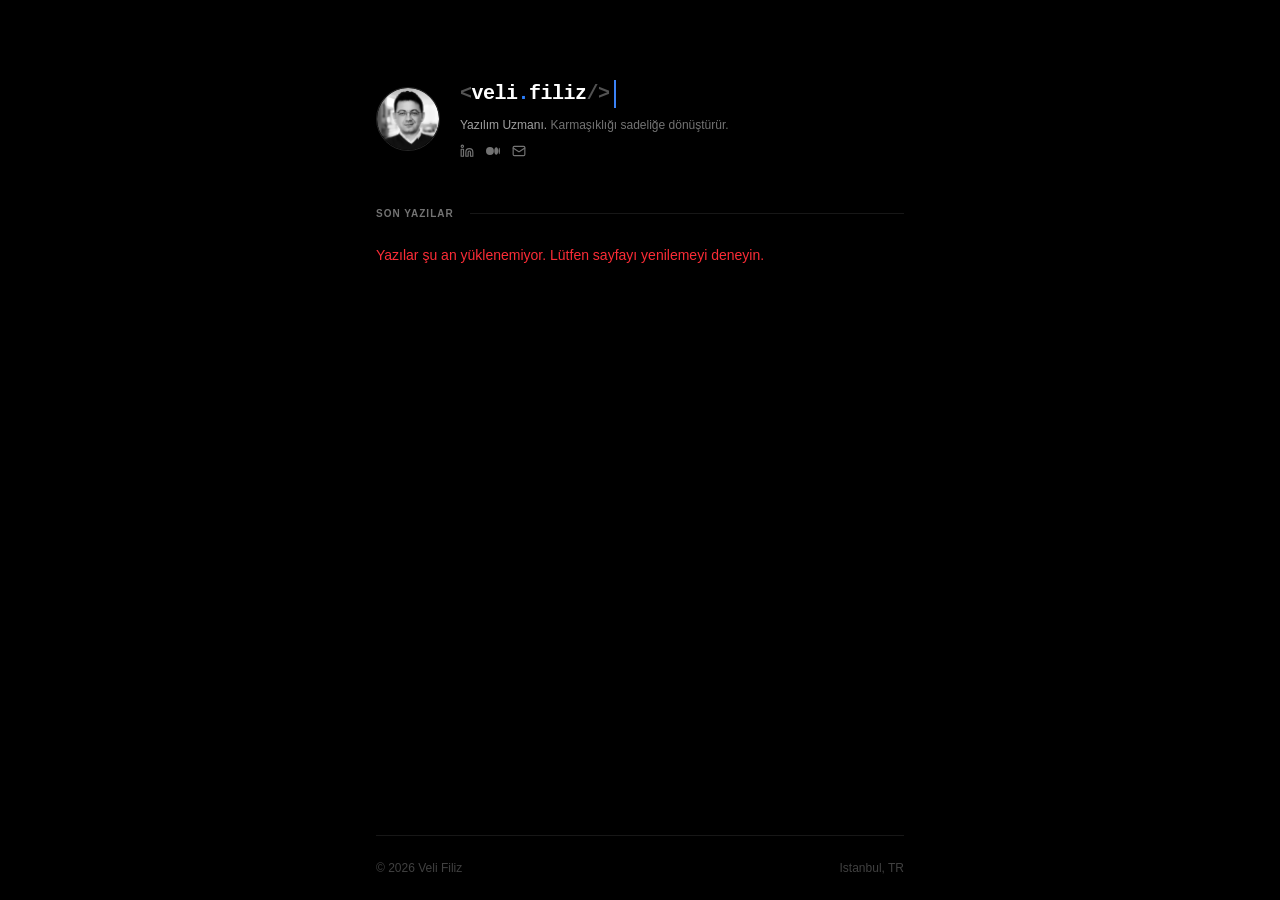
<file: index.html>
<!doctype html>
<html lang="tr">

<head>
    <meta charset="UTF-8" />
    <link rel="icon" type="image/x-icon" href="/assets/images/favicon.ico" />
    <link rel="apple-touch-icon" sizes="180x180" href="/assets/images/apple-touch-icon.png" />
    <link rel="icon" type="image/png" sizes="32x32" href="/assets/images/favicon-32x32.png" />
    <link rel="icon" type="image/png" sizes="16x16" href="/assets/images/favicon-16x16.png" />
    <link rel="manifest" href="/manifest.json" />
    <meta name="theme-color" content="#000000" />
    <meta name="viewport" content="width=device-width, initial-scale=1.0" />

    <!-- SEO Meta Tags -->
    <title>Veli Filiz | Yazılım Uzmanı & Full-stack Geliştirici</title>
    <meta name="description"
        content="Veli Filiz'in kişisel portfolyosu ve blogu. Yazılım geliştirme, teknoloji ve modern web teknolojileri üzerine yazılar." />
    <meta name="keywords"
        content="Veli Filiz, Yazılım Uzmanı, Full-stack Geliştirici, React, Node.js, Web Geliştirme, Blog" />
    <meta name="author" content="Veli Filiz" />
    <meta name="robots" content="index, follow" />

    <!-- Open Graph / Facebook -->
    <meta property="og:type" content="website" />
    <meta property="og:url" content="https://velifiliz.github.io/" />
    <meta property="og:title" content="Veli Filiz | Yazılım Uzmanı & Full-stack Geliştirici" />
    <meta property="og:description"
        content="Veli Filiz'in kişisel portfolyosu ve blogu. Yazılım geliştirme, teknoloji ve modern web teknolojileri üzerine yazılar." />
    <meta property="og:image" content="/assets/images/profile-pic.png" />

    <!-- Twitter -->
    <meta property="twitter:card" content="summary_large_image" />
    <meta property="twitter:url" content="https://velifiliz.github.io/" />
    <meta property="twitter:title" content="Veli Filiz | Yazılım Uzmanı & Full-stack Geliştirici" />
    <meta property="twitter:description"
        content="Veli Filiz'in kişisel portfolyosu ve blogu. Yazılım geliştirme, teknoloji ve modern web teknolojileri üzerine yazılar." />
    <meta property="twitter:image" content="/assets/images/profile-pic.png" />

    <link rel="canonical" href="https://velifiliz.github.io/" />
  <script type="module" crossorigin src="/assets/index-KSU3hnDP.js"></script>
  <link rel="stylesheet" crossorigin href="/assets/index-CmlulXfo.css">
</head>

<body>
    <div id="root"></div>
</body>

</html>
</file>
<file: assets/index-CmlulXfo.css>
pre code.hljs{display:block;overflow-x:auto;padding:1em}code.hljs{padding:3px 5px}.hljs{color:#c9d1d9;background:#0d1117}.hljs-doctag,.hljs-keyword,.hljs-meta .hljs-keyword,.hljs-template-tag,.hljs-template-variable,.hljs-type,.hljs-variable.language_{color:#ff7b72}.hljs-title,.hljs-title.class_,.hljs-title.class_.inherited__,.hljs-title.function_{color:#d2a8ff}.hljs-attr,.hljs-attribute,.hljs-literal,.hljs-meta,.hljs-number,.hljs-operator,.hljs-variable,.hljs-selector-attr,.hljs-selector-class,.hljs-selector-id{color:#79c0ff}.hljs-regexp,.hljs-string,.hljs-meta .hljs-string{color:#a5d6ff}.hljs-built_in,.hljs-symbol{color:#ffa657}.hljs-comment,.hljs-code,.hljs-formula{color:#8b949e}.hljs-name,.hljs-quote,.hljs-selector-tag,.hljs-selector-pseudo{color:#7ee787}.hljs-subst{color:#c9d1d9}.hljs-section{color:#1f6feb;font-weight:700}.hljs-bullet{color:#f2cc60}.hljs-emphasis{color:#c9d1d9;font-style:italic}.hljs-strong{color:#c9d1d9;font-weight:700}.hljs-addition{color:#aff5b4;background-color:#033a16}.hljs-deletion{color:#ffdcd7;background-color:#67060c}@layer properties{@supports ((-webkit-hyphens:none) and (not (margin-trim:inline))) or ((-moz-orient:inline) and (not (color:rgb(from red r g b)))){*,:before,:after,::backdrop{--tw-translate-x:0;--tw-translate-y:0;--tw-translate-z:0;--tw-rotate-x:initial;--tw-rotate-y:initial;--tw-rotate-z:initial;--tw-skew-x:initial;--tw-skew-y:initial;--tw-space-y-reverse:0;--tw-border-style:solid;--tw-gradient-position:initial;--tw-gradient-from:#0000;--tw-gradient-via:#0000;--tw-gradient-to:#0000;--tw-gradient-stops:initial;--tw-gradient-via-stops:initial;--tw-gradient-from-position:0%;--tw-gradient-via-position:50%;--tw-gradient-to-position:100%;--tw-leading:initial;--tw-font-weight:initial;--tw-tracking:initial;--tw-shadow:0 0 #0000;--tw-shadow-color:initial;--tw-shadow-alpha:100%;--tw-inset-shadow:0 0 #0000;--tw-inset-shadow-color:initial;--tw-inset-shadow-alpha:100%;--tw-ring-color:initial;--tw-ring-shadow:0 0 #0000;--tw-inset-ring-color:initial;--tw-inset-ring-shadow:0 0 #0000;--tw-ring-inset:initial;--tw-ring-offset-width:0px;--tw-ring-offset-color:#fff;--tw-ring-offset-shadow:0 0 #0000;--tw-blur:initial;--tw-brightness:initial;--tw-contrast:initial;--tw-grayscale:initial;--tw-hue-rotate:initial;--tw-invert:initial;--tw-opacity:initial;--tw-saturate:initial;--tw-sepia:initial;--tw-drop-shadow:initial;--tw-drop-shadow-color:initial;--tw-drop-shadow-alpha:100%;--tw-drop-shadow-size:initial;--tw-backdrop-blur:initial;--tw-backdrop-brightness:initial;--tw-backdrop-contrast:initial;--tw-backdrop-grayscale:initial;--tw-backdrop-hue-rotate:initial;--tw-backdrop-invert:initial;--tw-backdrop-opacity:initial;--tw-backdrop-saturate:initial;--tw-backdrop-sepia:initial;--tw-duration:initial;--tw-ease:initial;--tw-scale-x:1;--tw-scale-y:1;--tw-scale-z:1}}}@layer theme{:root,:host{--font-sans:ui-sans-serif,system-ui,sans-serif,"Apple Color Emoji","Segoe UI Emoji","Segoe UI Symbol","Noto Color Emoji";--font-mono:ui-monospace,SFMono-Regular,Menlo,Monaco,Consolas,"Liberation Mono","Courier New",monospace;--color-red-500:oklch(63.7% .237 25.331);--color-blue-300:oklch(80.9% .105 251.813);--color-blue-400:oklch(70.7% .165 254.624);--color-blue-500:oklch(62.3% .214 259.815);--color-neutral-200:oklch(92.2% 0 0);--color-neutral-300:oklch(87% 0 0);--color-neutral-400:oklch(70.8% 0 0);--color-neutral-500:oklch(55.6% 0 0);--color-neutral-600:oklch(43.9% 0 0);--color-neutral-700:oklch(37.1% 0 0);--color-neutral-800:oklch(26.9% 0 0);--color-neutral-900:oklch(20.5% 0 0);--color-black:#000;--color-white:#fff;--spacing:.25rem;--container-md:28rem;--container-xl:36rem;--text-xs:.75rem;--text-xs--line-height:calc(1/.75);--text-sm:.875rem;--text-sm--line-height:calc(1.25/.875);--text-base:1rem;--text-base--line-height: 1.5 ;--text-lg:1.125rem;--text-lg--line-height:calc(1.75/1.125);--text-xl:1.25rem;--text-xl--line-height:calc(1.75/1.25);--text-2xl:1.5rem;--text-2xl--line-height:calc(2/1.5);--text-3xl:1.875rem;--text-3xl--line-height: 1.2 ;--text-4xl:2.25rem;--text-4xl--line-height:calc(2.5/2.25);--font-weight-medium:500;--font-weight-bold:700;--tracking-tighter:-.05em;--tracking-tight:-.025em;--tracking-wide:.025em;--tracking-wider:.05em;--tracking-widest:.1em;--leading-tight:1.25;--leading-snug:1.375;--leading-relaxed:1.625;--radius-lg:.5rem;--radius-xl:.75rem;--radius-2xl:1rem;--radius-3xl:1.5rem;--ease-in-out:cubic-bezier(.4,0,.2,1);--animate-pulse:pulse 2s cubic-bezier(.4,0,.6,1)infinite;--blur-sm:8px;--blur-xl:24px;--default-transition-duration:.15s;--default-transition-timing-function:cubic-bezier(.4,0,.2,1);--default-font-family:var(--font-sans);--default-mono-font-family:var(--font-mono)}}@layer base{*,:after,:before,::backdrop{box-sizing:border-box;border:0 solid;margin:0;padding:0}::file-selector-button{box-sizing:border-box;border:0 solid;margin:0;padding:0}html,:host{-webkit-text-size-adjust:100%;-moz-tab-size:4;-o-tab-size:4;tab-size:4;line-height:1.5;font-family:var(--default-font-family,ui-sans-serif,system-ui,sans-serif,"Apple Color Emoji","Segoe UI Emoji","Segoe UI Symbol","Noto Color Emoji");font-feature-settings:var(--default-font-feature-settings,normal);font-variation-settings:var(--default-font-variation-settings,normal);-webkit-tap-highlight-color:transparent}hr{height:0;color:inherit;border-top-width:1px}abbr:where([title]){-webkit-text-decoration:underline dotted;text-decoration:underline dotted}h1,h2,h3,h4,h5,h6{font-size:inherit;font-weight:inherit}a{color:inherit;-webkit-text-decoration:inherit;text-decoration:inherit}b,strong{font-weight:bolder}code,kbd,samp,pre{font-family:var(--default-mono-font-family,ui-monospace,SFMono-Regular,Menlo,Monaco,Consolas,"Liberation Mono","Courier New",monospace);font-feature-settings:var(--default-mono-font-feature-settings,normal);font-variation-settings:var(--default-mono-font-variation-settings,normal);font-size:1em}small{font-size:80%}sub,sup{vertical-align:baseline;font-size:75%;line-height:0;position:relative}sub{bottom:-.25em}sup{top:-.5em}table{text-indent:0;border-color:inherit;border-collapse:collapse}:-moz-focusring{outline:auto}progress{vertical-align:baseline}summary{display:list-item}ol,ul,menu{list-style:none}img,svg,video,canvas,audio,iframe,embed,object{vertical-align:middle;display:block}img,video{max-width:100%;height:auto}button,input,select,optgroup,textarea{font:inherit;font-feature-settings:inherit;font-variation-settings:inherit;letter-spacing:inherit;color:inherit;opacity:1;background-color:#0000;border-radius:0}::file-selector-button{font:inherit;font-feature-settings:inherit;font-variation-settings:inherit;letter-spacing:inherit;color:inherit;opacity:1;background-color:#0000;border-radius:0}:where(select:is([multiple],[size])) optgroup{font-weight:bolder}:where(select:is([multiple],[size])) optgroup option{padding-inline-start:20px}::file-selector-button{margin-inline-end:4px}::-moz-placeholder{opacity:1}::placeholder{opacity:1}@supports (not (-webkit-appearance:-apple-pay-button)) or (contain-intrinsic-size:1px){::-moz-placeholder{color:currentColor}::placeholder{color:currentColor}@supports (color:color-mix(in lab,red,red)){::-moz-placeholder{color:color-mix(in oklab,currentcolor 50%,transparent)}::placeholder{color:color-mix(in oklab,currentcolor 50%,transparent)}}}textarea{resize:vertical}::-webkit-search-decoration{-webkit-appearance:none}::-webkit-date-and-time-value{min-height:1lh;text-align:inherit}::-webkit-datetime-edit{display:inline-flex}::-webkit-datetime-edit-fields-wrapper{padding:0}::-webkit-datetime-edit{padding-block:0}::-webkit-datetime-edit-year-field{padding-block:0}::-webkit-datetime-edit-month-field{padding-block:0}::-webkit-datetime-edit-day-field{padding-block:0}::-webkit-datetime-edit-hour-field{padding-block:0}::-webkit-datetime-edit-minute-field{padding-block:0}::-webkit-datetime-edit-second-field{padding-block:0}::-webkit-datetime-edit-millisecond-field{padding-block:0}::-webkit-datetime-edit-meridiem-field{padding-block:0}::-webkit-calendar-picker-indicator{line-height:1}:-moz-ui-invalid{box-shadow:none}button,input:where([type=button],[type=reset],[type=submit]){-webkit-appearance:button;-moz-appearance:button;appearance:button}::file-selector-button{-webkit-appearance:button;-moz-appearance:button;appearance:button}::-webkit-inner-spin-button{height:auto}::-webkit-outer-spin-button{height:auto}[hidden]:where(:not([hidden=until-found])){display:none!important}}@layer components;@layer utilities{.absolute{position:absolute}.relative{position:relative}.sticky{position:sticky}.top-0{top:calc(var(--spacing)*0)}.bottom-0{bottom:calc(var(--spacing)*0)}.left-0{left:calc(var(--spacing)*0)}.z-50{z-index:50}.-mx-4{margin-inline:calc(var(--spacing)*-4)}.mt-1{margin-top:calc(var(--spacing)*1)}.mt-2{margin-top:calc(var(--spacing)*2)}.mt-12{margin-top:calc(var(--spacing)*12)}.mt-auto{margin-top:auto}.mb-6{margin-bottom:calc(var(--spacing)*6)}.mb-8{margin-bottom:calc(var(--spacing)*8)}.mb-10{margin-bottom:calc(var(--spacing)*10)}.ml-1{margin-left:calc(var(--spacing)*1)}.ml-4{margin-left:calc(var(--spacing)*4)}.ml-auto{margin-left:auto}.line-clamp-2{-webkit-line-clamp:2;-webkit-box-orient:vertical;display:-webkit-box;overflow:hidden}.flex{display:flex}.hidden{display:none}.h-1{height:calc(var(--spacing)*1)}.h-3{height:calc(var(--spacing)*3)}.h-4{height:calc(var(--spacing)*4)}.h-8{height:calc(var(--spacing)*8)}.h-12{height:calc(var(--spacing)*12)}.h-14{height:calc(var(--spacing)*14)}.h-48{height:calc(var(--spacing)*48)}.h-\[1px\]{height:1px}.h-full{height:100%}.h-px{height:1px}.max-h-0{max-height:calc(var(--spacing)*0)}.max-h-32{max-height:calc(var(--spacing)*32)}.min-h-screen{min-height:100vh}.w-1{width:calc(var(--spacing)*1)}.w-3\/4{width:75%}.w-8{width:calc(var(--spacing)*8)}.w-12{width:calc(var(--spacing)*12)}.w-14{width:calc(var(--spacing)*14)}.w-full{width:100%}.max-w-md{max-width:var(--container-md)}.max-w-xl{max-width:var(--container-xl)}.min-w-0{min-width:calc(var(--spacing)*0)}.flex-1{flex:1}.shrink-0{flex-shrink:0}.flex-grow{flex-grow:1}.-translate-y-2{--tw-translate-y:calc(var(--spacing)*-2);translate:var(--tw-translate-x)var(--tw-translate-y)}.translate-y-0{--tw-translate-y:calc(var(--spacing)*0);translate:var(--tw-translate-x)var(--tw-translate-y)}.transform{transform:var(--tw-rotate-x,)var(--tw-rotate-y,)var(--tw-rotate-z,)var(--tw-skew-x,)var(--tw-skew-y,)}.animate-pulse{animation:var(--animate-pulse)}.cursor-pointer{cursor:pointer}.flex-col{flex-direction:column}.flex-wrap{flex-wrap:wrap}.items-center{align-items:center}.justify-between{justify-content:space-between}.justify-center{justify-content:center}.gap-0{gap:calc(var(--spacing)*0)}.gap-1{gap:calc(var(--spacing)*1)}.gap-2{gap:calc(var(--spacing)*2)}.gap-3{gap:calc(var(--spacing)*3)}.gap-4{gap:calc(var(--spacing)*4)}.gap-8{gap:calc(var(--spacing)*8)}:where(.space-y-1>:not(:last-child)){--tw-space-y-reverse:0;margin-block-start:calc(calc(var(--spacing)*1)*var(--tw-space-y-reverse));margin-block-end:calc(calc(var(--spacing)*1)*calc(1 - var(--tw-space-y-reverse)))}:where(.space-y-3>:not(:last-child)){--tw-space-y-reverse:0;margin-block-start:calc(calc(var(--spacing)*3)*var(--tw-space-y-reverse));margin-block-end:calc(calc(var(--spacing)*3)*calc(1 - var(--tw-space-y-reverse)))}:where(.space-y-4>:not(:last-child)){--tw-space-y-reverse:0;margin-block-start:calc(calc(var(--spacing)*4)*var(--tw-space-y-reverse));margin-block-end:calc(calc(var(--spacing)*4)*calc(1 - var(--tw-space-y-reverse)))}:where(.space-y-6>:not(:last-child)){--tw-space-y-reverse:0;margin-block-start:calc(calc(var(--spacing)*6)*var(--tw-space-y-reverse));margin-block-end:calc(calc(var(--spacing)*6)*calc(1 - var(--tw-space-y-reverse)))}.gap-x-6{-moz-column-gap:calc(var(--spacing)*6);column-gap:calc(var(--spacing)*6)}.gap-y-3{row-gap:calc(var(--spacing)*3)}.overflow-hidden{overflow:hidden}.rounded{border-radius:.25rem}.rounded-3xl{border-radius:var(--radius-3xl)}.rounded-full{border-radius:3.40282e38px}.rounded-lg{border-radius:var(--radius-lg)}.rounded-xl{border-radius:var(--radius-xl)}.border{border-style:var(--tw-border-style);border-width:1px}.border-t{border-top-style:var(--tw-border-style);border-top-width:1px}.border-blue-500\/10{border-color:#3080ff1a}@supports (color:color-mix(in lab,red,red)){.border-blue-500\/10{border-color:color-mix(in oklab,var(--color-blue-500)10%,transparent)}}.border-neutral-700{border-color:var(--color-neutral-700)}.border-neutral-800{border-color:var(--color-neutral-800)}.border-neutral-800\/50{border-color:#26262680}@supports (color:color-mix(in lab,red,red)){.border-neutral-800\/50{border-color:color-mix(in oklab,var(--color-neutral-800)50%,transparent)}}.border-neutral-900{border-color:var(--color-neutral-900)}.border-transparent{border-color:#0000}.bg-black\/80{background-color:#000c}@supports (color:color-mix(in lab,red,red)){.bg-black\/80{background-color:color-mix(in oklab,var(--color-black)80%,transparent)}}.bg-blue-500\/10{background-color:#3080ff1a}@supports (color:color-mix(in lab,red,red)){.bg-blue-500\/10{background-color:color-mix(in oklab,var(--color-blue-500)10%,transparent)}}.bg-neutral-800{background-color:var(--color-neutral-800)}.bg-neutral-900{background-color:var(--color-neutral-900)}.bg-neutral-900\/40{background-color:#17171766}@supports (color:color-mix(in lab,red,red)){.bg-neutral-900\/40{background-color:color-mix(in oklab,var(--color-neutral-900)40%,transparent)}}.bg-transparent{background-color:#0000}.bg-gradient-to-r{--tw-gradient-position:to right in oklab;background-image:linear-gradient(var(--tw-gradient-stops))}.from-transparent{--tw-gradient-from:transparent;--tw-gradient-stops:var(--tw-gradient-via-stops,var(--tw-gradient-position),var(--tw-gradient-from)var(--tw-gradient-from-position),var(--tw-gradient-to)var(--tw-gradient-to-position))}.via-neutral-500\/20{--tw-gradient-via:#73737333}@supports (color:color-mix(in lab,red,red)){.via-neutral-500\/20{--tw-gradient-via:color-mix(in oklab,var(--color-neutral-500)20%,transparent)}}.via-neutral-500\/20{--tw-gradient-via-stops:var(--tw-gradient-position),var(--tw-gradient-from)var(--tw-gradient-from-position),var(--tw-gradient-via)var(--tw-gradient-via-position),var(--tw-gradient-to)var(--tw-gradient-to-position);--tw-gradient-stops:var(--tw-gradient-via-stops)}.to-transparent{--tw-gradient-to:transparent;--tw-gradient-stops:var(--tw-gradient-via-stops,var(--tw-gradient-position),var(--tw-gradient-from)var(--tw-gradient-from-position),var(--tw-gradient-to)var(--tw-gradient-to-position))}.object-cover{-o-object-fit:cover;object-fit:cover}.p-4{padding:calc(var(--spacing)*4)}.p-8{padding:calc(var(--spacing)*8)}.px-2{padding-inline:calc(var(--spacing)*2)}.px-2\.5{padding-inline:calc(var(--spacing)*2.5)}.px-4{padding-inline:calc(var(--spacing)*4)}.px-6{padding-inline:calc(var(--spacing)*6)}.py-0{padding-block:calc(var(--spacing)*0)}.py-0\.5{padding-block:calc(var(--spacing)*.5)}.py-1{padding-block:calc(var(--spacing)*1)}.py-2{padding-block:calc(var(--spacing)*2)}.py-6{padding-block:calc(var(--spacing)*6)}.pt-2{padding-top:calc(var(--spacing)*2)}.pt-4{padding-top:calc(var(--spacing)*4)}.pt-12{padding-top:calc(var(--spacing)*12)}.text-center{text-align:center}.text-left{text-align:left}.font-mono{font-family:var(--font-mono)}.text-2xl{font-size:var(--text-2xl);line-height:var(--tw-leading,var(--text-2xl--line-height))}.text-base{font-size:var(--text-base);line-height:var(--tw-leading,var(--text-base--line-height))}.text-lg{font-size:var(--text-lg);line-height:var(--tw-leading,var(--text-lg--line-height))}.text-sm{font-size:var(--text-sm);line-height:var(--tw-leading,var(--text-sm--line-height))}.text-xs{font-size:var(--text-xs);line-height:var(--tw-leading,var(--text-xs--line-height))}.text-\[10px\]{font-size:10px}.leading-\[1\.8\]{--tw-leading:1.8;line-height:1.8}.leading-relaxed{--tw-leading:var(--leading-relaxed);line-height:var(--leading-relaxed)}.leading-snug{--tw-leading:var(--leading-snug);line-height:var(--leading-snug)}.leading-tight{--tw-leading:var(--leading-tight);line-height:var(--leading-tight)}.font-bold{--tw-font-weight:var(--font-weight-bold);font-weight:var(--font-weight-bold)}.font-medium{--tw-font-weight:var(--font-weight-medium);font-weight:var(--font-weight-medium)}.tracking-tight{--tw-tracking:var(--tracking-tight);letter-spacing:var(--tracking-tight)}.tracking-tighter{--tw-tracking:var(--tracking-tighter);letter-spacing:var(--tracking-tighter)}.tracking-wider{--tw-tracking:var(--tracking-wider);letter-spacing:var(--tracking-wider)}.tracking-widest{--tw-tracking:var(--tracking-widest);letter-spacing:var(--tracking-widest)}.whitespace-nowrap{white-space:nowrap}.text-blue-400{color:var(--color-blue-400)}.text-blue-500{color:var(--color-blue-500)}.text-neutral-200{color:var(--color-neutral-200)}.text-neutral-300{color:var(--color-neutral-300)}.text-neutral-400{color:var(--color-neutral-400)}.text-neutral-500{color:var(--color-neutral-500)}.text-neutral-600{color:var(--color-neutral-600)}.text-neutral-700{color:var(--color-neutral-700)}.text-red-500{color:var(--color-red-500)}.text-white{color:var(--color-white)}.lowercase{text-transform:lowercase}.uppercase{text-transform:uppercase}.opacity-0{opacity:0}.opacity-80{opacity:.8}.opacity-100{opacity:1}.shadow-lg{--tw-shadow:0 10px 15px -3px var(--tw-shadow-color,#0000001a),0 4px 6px -4px var(--tw-shadow-color,#0000001a);box-shadow:var(--tw-inset-shadow),var(--tw-inset-ring-shadow),var(--tw-ring-offset-shadow),var(--tw-ring-shadow),var(--tw-shadow)}.shadow-sm{--tw-shadow:0 1px 3px 0 var(--tw-shadow-color,#0000001a),0 1px 2px -1px var(--tw-shadow-color,#0000001a);box-shadow:var(--tw-inset-shadow),var(--tw-inset-ring-shadow),var(--tw-ring-offset-shadow),var(--tw-ring-shadow),var(--tw-shadow)}.grayscale{--tw-grayscale:grayscale(100%);filter:var(--tw-blur,)var(--tw-brightness,)var(--tw-contrast,)var(--tw-grayscale,)var(--tw-hue-rotate,)var(--tw-invert,)var(--tw-saturate,)var(--tw-sepia,)var(--tw-drop-shadow,)}.filter{filter:var(--tw-blur,)var(--tw-brightness,)var(--tw-contrast,)var(--tw-grayscale,)var(--tw-hue-rotate,)var(--tw-invert,)var(--tw-saturate,)var(--tw-sepia,)var(--tw-drop-shadow,)}.backdrop-blur-sm{--tw-backdrop-blur:blur(var(--blur-sm));-webkit-backdrop-filter:var(--tw-backdrop-blur,)var(--tw-backdrop-brightness,)var(--tw-backdrop-contrast,)var(--tw-backdrop-grayscale,)var(--tw-backdrop-hue-rotate,)var(--tw-backdrop-invert,)var(--tw-backdrop-opacity,)var(--tw-backdrop-saturate,)var(--tw-backdrop-sepia,);backdrop-filter:var(--tw-backdrop-blur,)var(--tw-backdrop-brightness,)var(--tw-backdrop-contrast,)var(--tw-backdrop-grayscale,)var(--tw-backdrop-hue-rotate,)var(--tw-backdrop-invert,)var(--tw-backdrop-opacity,)var(--tw-backdrop-saturate,)var(--tw-backdrop-sepia,)}.backdrop-blur-xl{--tw-backdrop-blur:blur(var(--blur-xl));-webkit-backdrop-filter:var(--tw-backdrop-blur,)var(--tw-backdrop-brightness,)var(--tw-backdrop-contrast,)var(--tw-backdrop-grayscale,)var(--tw-backdrop-hue-rotate,)var(--tw-backdrop-invert,)var(--tw-backdrop-opacity,)var(--tw-backdrop-saturate,)var(--tw-backdrop-sepia,);backdrop-filter:var(--tw-backdrop-blur,)var(--tw-backdrop-brightness,)var(--tw-backdrop-contrast,)var(--tw-backdrop-grayscale,)var(--tw-backdrop-hue-rotate,)var(--tw-backdrop-invert,)var(--tw-backdrop-opacity,)var(--tw-backdrop-saturate,)var(--tw-backdrop-sepia,)}.transition-all{transition-property:all;transition-timing-function:var(--tw-ease,var(--default-transition-timing-function));transition-duration:var(--tw-duration,var(--default-transition-duration))}.transition-colors{transition-property:color,background-color,border-color,outline-color,text-decoration-color,fill,stroke,--tw-gradient-from,--tw-gradient-via,--tw-gradient-to;transition-timing-function:var(--tw-ease,var(--default-transition-timing-function));transition-duration:var(--tw-duration,var(--default-transition-duration))}.transition-opacity{transition-property:opacity;transition-timing-function:var(--tw-ease,var(--default-transition-timing-function));transition-duration:var(--tw-duration,var(--default-transition-duration))}.transition-transform{transition-property:transform,translate,scale,rotate;transition-timing-function:var(--tw-ease,var(--default-transition-timing-function));transition-duration:var(--tw-duration,var(--default-transition-duration))}.duration-200{--tw-duration:.2s;transition-duration:.2s}.duration-300{--tw-duration:.3s;transition-duration:.3s}.duration-500{--tw-duration:.5s;transition-duration:.5s}.duration-1000{--tw-duration:1s;transition-duration:1s}.ease-in-out{--tw-ease:var(--ease-in-out);transition-timing-function:var(--ease-in-out)}.outline-none{--tw-outline-style:none;outline-style:none}@media(hover:hover){.group-hover\:translate-x-1:is(:where(.group):hover *){--tw-translate-x:calc(var(--spacing)*1);translate:var(--tw-translate-x)var(--tw-translate-y)}.group-hover\:scale-105:is(:where(.group):hover *){--tw-scale-x:105%;--tw-scale-y:105%;--tw-scale-z:105%;scale:var(--tw-scale-x)var(--tw-scale-y)}.group-hover\:text-neutral-400:is(:where(.group):hover *){color:var(--color-neutral-400)}.group-hover\:text-white:is(:where(.group):hover *){color:var(--color-white)}.group-hover\:opacity-80:is(:where(.group):hover *){opacity:.8}.group-hover\:opacity-100:is(:where(.group):hover *){opacity:1}.group-hover\:grayscale-0:is(:where(.group):hover *){--tw-grayscale:grayscale(0%);filter:var(--tw-blur,)var(--tw-brightness,)var(--tw-contrast,)var(--tw-grayscale,)var(--tw-hue-rotate,)var(--tw-invert,)var(--tw-saturate,)var(--tw-sepia,)var(--tw-drop-shadow,)}}.selection\:bg-blue-500\/30 ::-moz-selection{background-color:#3080ff4d}.selection\:bg-blue-500\/30 ::selection{background-color:#3080ff4d}@supports (color:color-mix(in lab,red,red)){.selection\:bg-blue-500\/30 ::-moz-selection{background-color:color-mix(in oklab,var(--color-blue-500)30%,transparent)}.selection\:bg-blue-500\/30 ::selection{background-color:color-mix(in oklab,var(--color-blue-500)30%,transparent)}}.selection\:bg-blue-500\/30::-moz-selection{background-color:#3080ff4d}.selection\:bg-blue-500\/30::selection{background-color:#3080ff4d}@supports (color:color-mix(in lab,red,red)){.selection\:bg-blue-500\/30::-moz-selection{background-color:color-mix(in oklab,var(--color-blue-500)30%,transparent)}.selection\:bg-blue-500\/30::selection{background-color:color-mix(in oklab,var(--color-blue-500)30%,transparent)}}@media(hover:hover){.hover\:scale-105:hover{--tw-scale-x:105%;--tw-scale-y:105%;--tw-scale-z:105%;scale:var(--tw-scale-x)var(--tw-scale-y)}.hover\:border-neutral-800\/60:hover{border-color:#26262699}@supports (color:color-mix(in lab,red,red)){.hover\:border-neutral-800\/60:hover{border-color:color-mix(in oklab,var(--color-neutral-800)60%,transparent)}}.hover\:bg-neutral-700:hover{background-color:var(--color-neutral-700)}.hover\:bg-neutral-900\/40:hover{background-color:#17171766}@supports (color:color-mix(in lab,red,red)){.hover\:bg-neutral-900\/40:hover{background-color:color-mix(in oklab,var(--color-neutral-900)40%,transparent)}}.hover\:text-white:hover{color:var(--color-white)}.hover\:grayscale-0:hover{--tw-grayscale:grayscale(0%);filter:var(--tw-blur,)var(--tw-brightness,)var(--tw-contrast,)var(--tw-grayscale,)var(--tw-hue-rotate,)var(--tw-invert,)var(--tw-saturate,)var(--tw-sepia,)var(--tw-drop-shadow,)}}.active\:scale-95:active{--tw-scale-x:95%;--tw-scale-y:95%;--tw-scale-z:95%;scale:var(--tw-scale-x)var(--tw-scale-y)}@media(min-width:48rem){.md\:-mx-8{margin-inline:calc(var(--spacing)*-8)}.md\:mt-2{margin-top:calc(var(--spacing)*2)}.md\:mb-8{margin-bottom:calc(var(--spacing)*8)}.md\:mb-12{margin-bottom:calc(var(--spacing)*12)}.md\:block{display:block}.md\:h-10{height:calc(var(--spacing)*10)}.md\:h-16{height:calc(var(--spacing)*16)}.md\:w-10{width:calc(var(--spacing)*10)}.md\:w-16{width:calc(var(--spacing)*16)}.md\:gap-2{gap:calc(var(--spacing)*2)}.md\:gap-5{gap:calc(var(--spacing)*5)}.md\:px-8{padding-inline:calc(var(--spacing)*8)}.md\:py-3{padding-block:calc(var(--spacing)*3)}.md\:pt-20{padding-top:calc(var(--spacing)*20)}.md\:text-4xl{font-size:var(--text-4xl);line-height:var(--tw-leading,var(--text-4xl--line-height))}.md\:text-lg{font-size:var(--text-lg);line-height:var(--tw-leading,var(--text-lg--line-height))}.md\:text-xl{font-size:var(--text-xl);line-height:var(--tw-leading,var(--text-xl--line-height))}.md\:text-xs{font-size:var(--text-xs);line-height:var(--tw-leading,var(--text-xs--line-height))}}}:root{color-scheme:dark;font-family:Inter,sans-serif}body{background-color:var(--color-black);color:var(--color-neutral-200);-webkit-font-smoothing:antialiased;-moz-osx-font-smoothing:grayscale}body ::-moz-selection{background-color:var(--color-neutral-800)}body ::selection{background-color:var(--color-neutral-800)}body::-moz-selection{background-color:var(--color-neutral-800)}body::selection{background-color:var(--color-neutral-800)}body ::-moz-selection{color:var(--color-white)}body ::selection{color:var(--color-white)}body::-moz-selection{color:var(--color-white)}body::selection{color:var(--color-white)}@keyframes typing{0%{width:0}to{width:13ch}}@keyframes blink{50%{border-color:#0000}}.animate-typing{white-space:nowrap;vertical-align:bottom;border-right:2px solid #3b82f6;width:0;animation:1.5s steps(13,end) forwards typing,1s step-end infinite blink;display:inline-block;overflow:hidden}.blog-content{color:var(--color-neutral-300);-webkit-font-smoothing:antialiased;-moz-osx-font-smoothing:grayscale}.blog-content h1,.blog-content h2,.blog-content h3{margin-top:calc(var(--spacing)*10);margin-bottom:calc(var(--spacing)*4);--tw-font-weight:var(--font-weight-bold);font-weight:var(--font-weight-bold);--tw-tracking:var(--tracking-tight);letter-spacing:var(--tracking-tight);color:var(--color-white)}.blog-content h1{font-size:var(--text-2xl);line-height:var(--tw-leading,var(--text-2xl--line-height))}@media(min-width:48rem){.blog-content h1{font-size:var(--text-3xl);line-height:var(--tw-leading,var(--text-3xl--line-height))}}.blog-content h2{border-left-style:var(--tw-border-style);border-color:#3080ff80;border-left-width:2px}@supports (color:color-mix(in lab,red,red)){.blog-content h2{border-color:color-mix(in oklab,var(--color-blue-500)50%,transparent)}}.blog-content h2{padding-block:calc(var(--spacing)*.5);padding-left:calc(var(--spacing)*4);font-size:var(--text-xl);line-height:var(--tw-leading,var(--text-xl--line-height))}@media(min-width:48rem){.blog-content h2{font-size:var(--text-2xl);line-height:var(--tw-leading,var(--text-2xl--line-height))}}.blog-content h3{font-size:var(--text-lg);line-height:var(--tw-leading,var(--text-lg--line-height))}@media(min-width:48rem){.blog-content h3{font-size:var(--text-xl);line-height:var(--tw-leading,var(--text-xl--line-height))}}.blog-content p{margin-bottom:calc(var(--spacing)*6);--tw-leading:1.8;font-size:1.1rem;line-height:1.8}.blog-content a{color:var(--color-blue-400);text-decoration-line:underline;text-decoration-color:#3080ff4d}@supports (color:color-mix(in lab,red,red)){.blog-content a{text-decoration-color:color-mix(in oklab,var(--color-blue-500)30%,transparent)}}.blog-content a{text-underline-offset:8px;transition-property:all;transition-timing-function:var(--tw-ease,var(--default-transition-timing-function));transition-duration:var(--tw-duration,var(--default-transition-duration));--tw-duration:.3s;transition-duration:.3s}@media(hover:hover){.blog-content a:hover{color:var(--color-white);text-decoration-color:var(--color-white)}}.blog-content img{margin-block:calc(var(--spacing)*12);border-style:var(--tw-border-style);border-width:1px;border-color:#26262680;border-radius:2rem;width:100%;height:auto}@supports (color:color-mix(in lab,red,red)){.blog-content img{border-color:color-mix(in oklab,var(--color-neutral-800)50%,transparent)}}.blog-content img{--tw-shadow:0 25px 50px -12px var(--tw-shadow-color,#00000040);box-shadow:var(--tw-inset-shadow),var(--tw-inset-ring-shadow),var(--tw-ring-offset-shadow),var(--tw-ring-shadow),var(--tw-shadow)}.blog-content ul,.blog-content ol{margin-block:calc(var(--spacing)*8);margin-left:calc(var(--spacing)*6)}:where(:is(.blog-content ul,.blog-content ol)>:not(:last-child)){--tw-space-y-reverse:0;margin-block-start:calc(calc(var(--spacing)*3)*var(--tw-space-y-reverse));margin-block-end:calc(calc(var(--spacing)*3)*calc(1 - var(--tw-space-y-reverse)))}.blog-content ul{list-style-type:disc}.blog-content ul ::marker{color:var(--color-blue-500)}.blog-content ul::marker{color:var(--color-blue-500)}.blog-content ul ::-webkit-details-marker{color:var(--color-blue-500)}.blog-content ul::-webkit-details-marker{color:var(--color-blue-500)}.blog-content ol{--tw-font-weight:var(--font-weight-bold);font-weight:var(--font-weight-bold);list-style-type:decimal}.blog-content ol ::marker{color:var(--color-blue-500)}.blog-content ol::marker{color:var(--color-blue-500)}.blog-content ol ::-webkit-details-marker{color:var(--color-blue-500)}.blog-content ol::-webkit-details-marker{color:var(--color-blue-500)}.blog-content li{padding-left:calc(var(--spacing)*3);font-size:1.05rem}.blog-content blockquote{margin-block:calc(var(--spacing)*10);border-top-right-radius:var(--radius-2xl);border-bottom-right-radius:var(--radius-2xl);border-left-style:var(--tw-border-style);border-left-width:4px;border-color:var(--color-blue-500);background-color:#3080ff0d}@supports (color:color-mix(in lab,red,red)){.blog-content blockquote{background-color:color-mix(in oklab,var(--color-blue-500)5%,transparent)}}.blog-content blockquote{padding-block:calc(var(--spacing)*4);padding-left:calc(var(--spacing)*8);font-size:var(--text-xl);line-height:var(--tw-leading,var(--text-xl--line-height));color:var(--color-neutral-300);font-style:italic}.blog-content pre{margin-block:calc(var(--spacing)*8);border-radius:var(--radius-2xl);border-style:var(--tw-border-style);border-width:1px;border-color:var(--color-neutral-800);padding:calc(var(--spacing)*6);font-family:var(--font-mono);font-size:var(--text-sm);line-height:var(--tw-leading,var(--text-sm--line-height));--tw-shadow:0 25px 50px -12px var(--tw-shadow-color,#00000040);box-shadow:var(--tw-inset-shadow),var(--tw-inset-ring-shadow),var(--tw-ring-offset-shadow),var(--tw-ring-shadow),var(--tw-shadow);--tw-backdrop-blur:blur(var(--blur-sm));-webkit-backdrop-filter:var(--tw-backdrop-blur,)var(--tw-backdrop-brightness,)var(--tw-backdrop-contrast,)var(--tw-backdrop-grayscale,)var(--tw-backdrop-hue-rotate,)var(--tw-backdrop-invert,)var(--tw-backdrop-opacity,)var(--tw-backdrop-saturate,)var(--tw-backdrop-sepia,);backdrop-filter:var(--tw-backdrop-blur,)var(--tw-backdrop-brightness,)var(--tw-backdrop-contrast,)var(--tw-backdrop-grayscale,)var(--tw-backdrop-hue-rotate,)var(--tw-backdrop-invert,)var(--tw-backdrop-opacity,)var(--tw-backdrop-saturate,)var(--tw-backdrop-sepia,);background-color:#0d1117cc;overflow-x:auto}.blog-content pre code{--tw-border-style:none;padding:calc(var(--spacing)*0);color:inherit;background-color:#0000;border-style:none}.blog-content code{border-style:var(--tw-border-style);border-width:1px;border-color:#40404080;border-radius:.25rem}@supports (color:color-mix(in lab,red,red)){.blog-content code{border-color:color-mix(in oklab,var(--color-neutral-700)50%,transparent)}}.blog-content code{background-color:#26262680}@supports (color:color-mix(in lab,red,red)){.blog-content code{background-color:color-mix(in oklab,var(--color-neutral-800)50%,transparent)}}.blog-content code{padding-inline:calc(var(--spacing)*1.5);padding-block:calc(var(--spacing)*.5);font-family:var(--font-mono);font-size:var(--text-sm);line-height:var(--tw-leading,var(--text-sm--line-height));color:var(--color-blue-300)}.blog-content figure{margin-block:calc(var(--spacing)*12)}.blog-content figcaption{margin-top:calc(var(--spacing)*4);text-align:center;font-size:var(--text-xs);line-height:var(--tw-leading,var(--text-xs--line-height));--tw-font-weight:var(--font-weight-medium);font-weight:var(--font-weight-medium);--tw-tracking:var(--tracking-wide);letter-spacing:var(--tracking-wide);color:var(--color-neutral-500);font-style:italic}::-moz-selection{background-color:#3080ff4d}::selection{background-color:#3080ff4d}@supports (color:color-mix(in lab,red,red)){::-moz-selection{background-color:color-mix(in oklab,var(--color-blue-500)30%,transparent)}::selection{background-color:color-mix(in oklab,var(--color-blue-500)30%,transparent)}}::-moz-selection{color:var(--color-white)}::selection{color:var(--color-white)}@property --tw-translate-x{syntax:"*";inherits:false;initial-value:0}@property --tw-translate-y{syntax:"*";inherits:false;initial-value:0}@property --tw-translate-z{syntax:"*";inherits:false;initial-value:0}@property --tw-rotate-x{syntax:"*";inherits:false}@property --tw-rotate-y{syntax:"*";inherits:false}@property --tw-rotate-z{syntax:"*";inherits:false}@property --tw-skew-x{syntax:"*";inherits:false}@property --tw-skew-y{syntax:"*";inherits:false}@property --tw-space-y-reverse{syntax:"*";inherits:false;initial-value:0}@property --tw-border-style{syntax:"*";inherits:false;initial-value:solid}@property --tw-gradient-position{syntax:"*";inherits:false}@property --tw-gradient-from{syntax:"<color>";inherits:false;initial-value:#0000}@property --tw-gradient-via{syntax:"<color>";inherits:false;initial-value:#0000}@property --tw-gradient-to{syntax:"<color>";inherits:false;initial-value:#0000}@property --tw-gradient-stops{syntax:"*";inherits:false}@property --tw-gradient-via-stops{syntax:"*";inherits:false}@property --tw-gradient-from-position{syntax:"<length-percentage>";inherits:false;initial-value:0%}@property --tw-gradient-via-position{syntax:"<length-percentage>";inherits:false;initial-value:50%}@property --tw-gradient-to-position{syntax:"<length-percentage>";inherits:false;initial-value:100%}@property --tw-leading{syntax:"*";inherits:false}@property --tw-font-weight{syntax:"*";inherits:false}@property --tw-tracking{syntax:"*";inherits:false}@property --tw-shadow{syntax:"*";inherits:false;initial-value:0 0 #0000}@property --tw-shadow-color{syntax:"*";inherits:false}@property --tw-shadow-alpha{syntax:"<percentage>";inherits:false;initial-value:100%}@property --tw-inset-shadow{syntax:"*";inherits:false;initial-value:0 0 #0000}@property --tw-inset-shadow-color{syntax:"*";inherits:false}@property --tw-inset-shadow-alpha{syntax:"<percentage>";inherits:false;initial-value:100%}@property --tw-ring-color{syntax:"*";inherits:false}@property --tw-ring-shadow{syntax:"*";inherits:false;initial-value:0 0 #0000}@property --tw-inset-ring-color{syntax:"*";inherits:false}@property --tw-inset-ring-shadow{syntax:"*";inherits:false;initial-value:0 0 #0000}@property --tw-ring-inset{syntax:"*";inherits:false}@property --tw-ring-offset-width{syntax:"<length>";inherits:false;initial-value:0}@property --tw-ring-offset-color{syntax:"*";inherits:false;initial-value:#fff}@property --tw-ring-offset-shadow{syntax:"*";inherits:false;initial-value:0 0 #0000}@property --tw-blur{syntax:"*";inherits:false}@property --tw-brightness{syntax:"*";inherits:false}@property --tw-contrast{syntax:"*";inherits:false}@property --tw-grayscale{syntax:"*";inherits:false}@property --tw-hue-rotate{syntax:"*";inherits:false}@property --tw-invert{syntax:"*";inherits:false}@property --tw-opacity{syntax:"*";inherits:false}@property --tw-saturate{syntax:"*";inherits:false}@property --tw-sepia{syntax:"*";inherits:false}@property --tw-drop-shadow{syntax:"*";inherits:false}@property --tw-drop-shadow-color{syntax:"*";inherits:false}@property --tw-drop-shadow-alpha{syntax:"<percentage>";inherits:false;initial-value:100%}@property --tw-drop-shadow-size{syntax:"*";inherits:false}@property --tw-backdrop-blur{syntax:"*";inherits:false}@property --tw-backdrop-brightness{syntax:"*";inherits:false}@property --tw-backdrop-contrast{syntax:"*";inherits:false}@property --tw-backdrop-grayscale{syntax:"*";inherits:false}@property --tw-backdrop-hue-rotate{syntax:"*";inherits:false}@property --tw-backdrop-invert{syntax:"*";inherits:false}@property --tw-backdrop-opacity{syntax:"*";inherits:false}@property --tw-backdrop-saturate{syntax:"*";inherits:false}@property --tw-backdrop-sepia{syntax:"*";inherits:false}@property --tw-duration{syntax:"*";inherits:false}@property --tw-ease{syntax:"*";inherits:false}@property --tw-scale-x{syntax:"*";inherits:false;initial-value:1}@property --tw-scale-y{syntax:"*";inherits:false;initial-value:1}@property --tw-scale-z{syntax:"*";inherits:false;initial-value:1}@keyframes pulse{50%{opacity:.5}}
</file>
